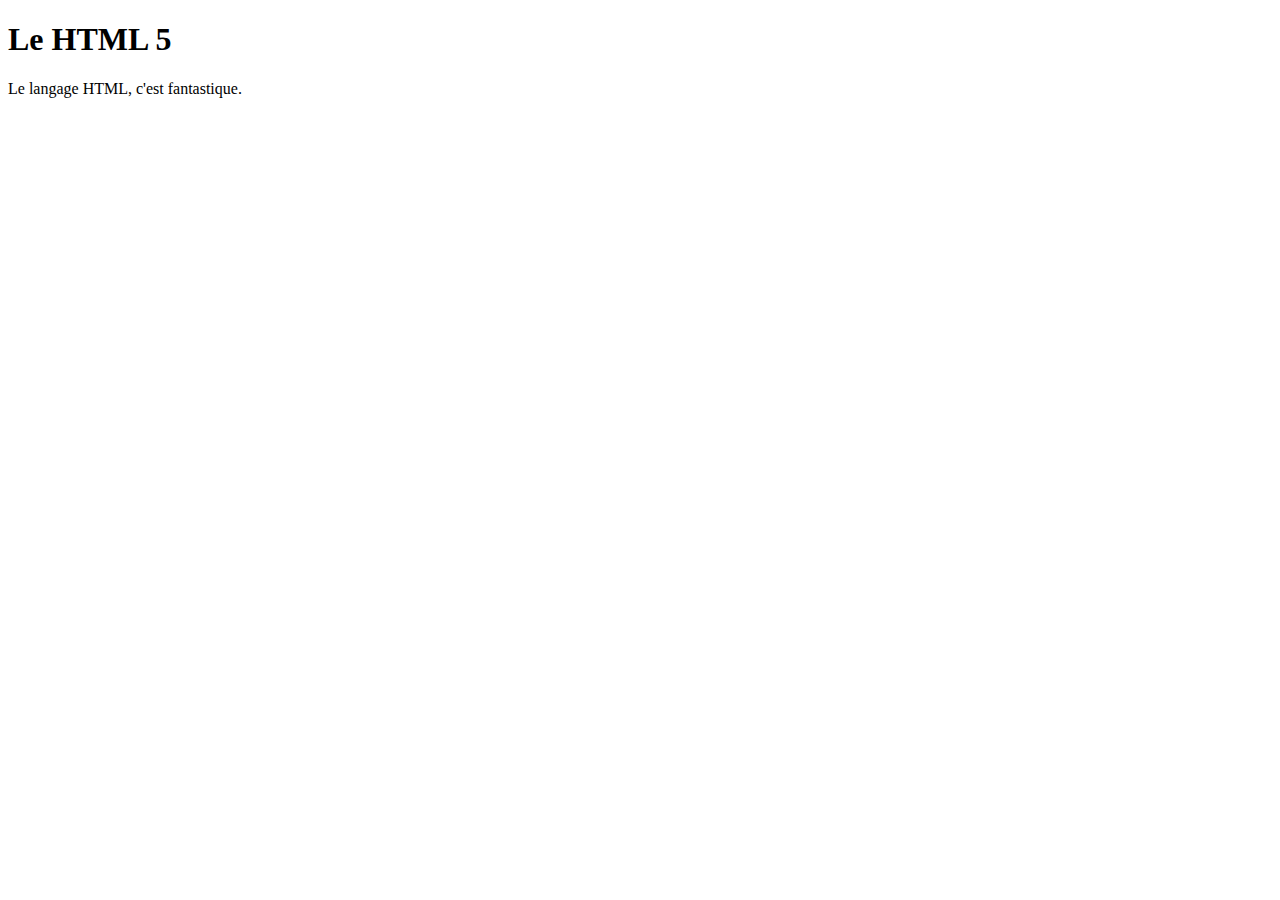
<file: Construction dossier/index.html>
<!DOCTYPE html>
<html lang="fr">
<head>
  <meta charset="utf-8">
  <title>Ma première page en HTML 5</title>
</head>
<body>
  <h1>Le HTML 5</h1>
  <p>Le langage HTML, c'est fantastique.</p> 
  </body>
</file>
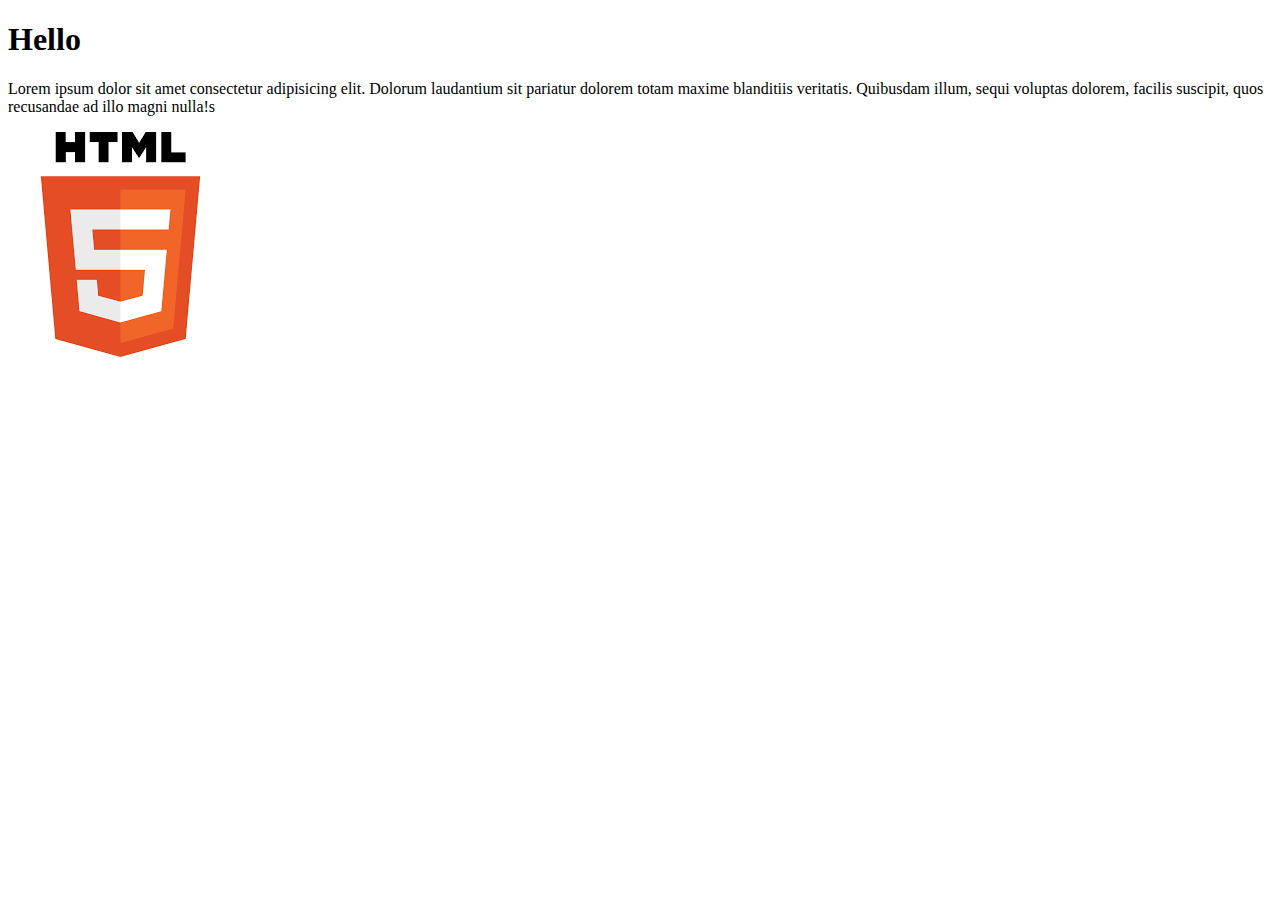
<file: chapitre_2.html>
<!DOCTYPE html>
<html lang="en">
<head>
    <meta charset="UTF-8">
    <meta http-equiv="X-UA-Compatible" content="IE=edge">
    <meta name="viewport" content="width=device-width, initial-scale=1.0">
    <title>Document</title>
</head>
<body>
    
    <h1> Hello </h1>

    <p> Lorem ipsum dolor sit amet consectetur adipisicing elit. Dolorum laudantium sit pariatur dolorem totam maxime blanditiis veritatis. Quibusdam illum, sequi voluptas dolorem, facilis suscipit, quos recusandae ad illo magni nulla!s</p>

    <img src="image.png">

</body>
</html>
</file>
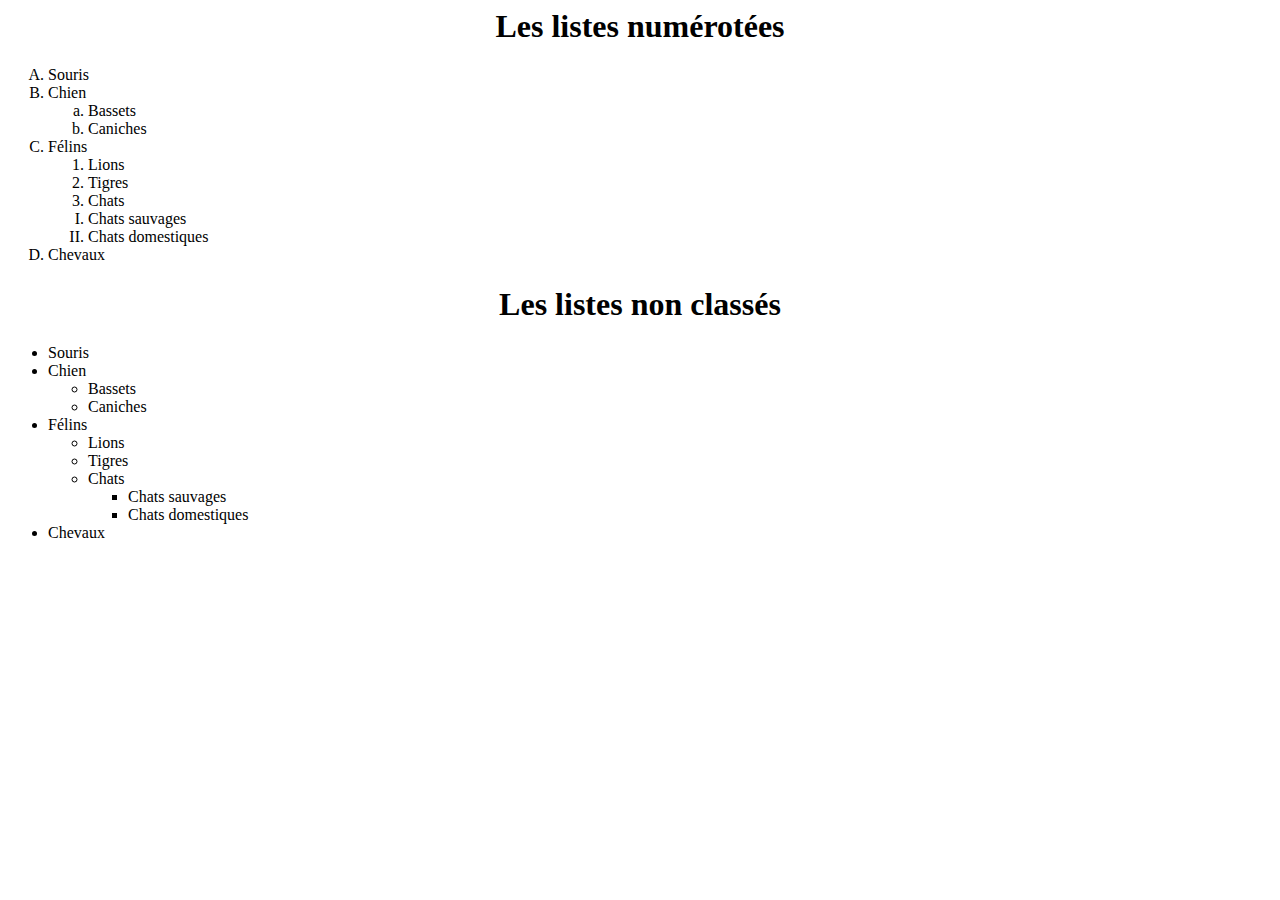
<file: liste.html>
<html>

<h1>
    <center> Les listes numérotées </center>
</h1>

<ol type="A">

    <li> Souris </li>
    <li> Chien </li>

    <ol type="a">

        <li> Bassets </li>
        <li> Caniches </li>
    </ol>

    <li> Félins </li>

    <ol type="1">

        <li> Lions </li>
        <li> Tigres </li>
        <li> Chats </li>

    </ol>

    <ol type="I">

        <li> Chats sauvages </li>
        <li> Chats domestiques </li>

    </ol>

    <li> Chevaux </li>

</ol>

<h1>
    <center> Les listes non classés </center>
</h1>

<ul>

    <li> Souris </li>
    <li> Chien </li>

    <ul type="circle">

        <li> Bassets </li>
        <li> Caniches </li>

    </ul>

    <li> Félins </li>

    <ul type="circle">

        <li> Lions </li>
        <li> Tigres </li>
        <li> Chats </li>

        <ul type="square">

            <li> Chats sauvages </li>
            <li> Chats domestiques </li>

        </ul>

    </ul>

    <li> Chevaux </li>

</ul>

</html>
</file>
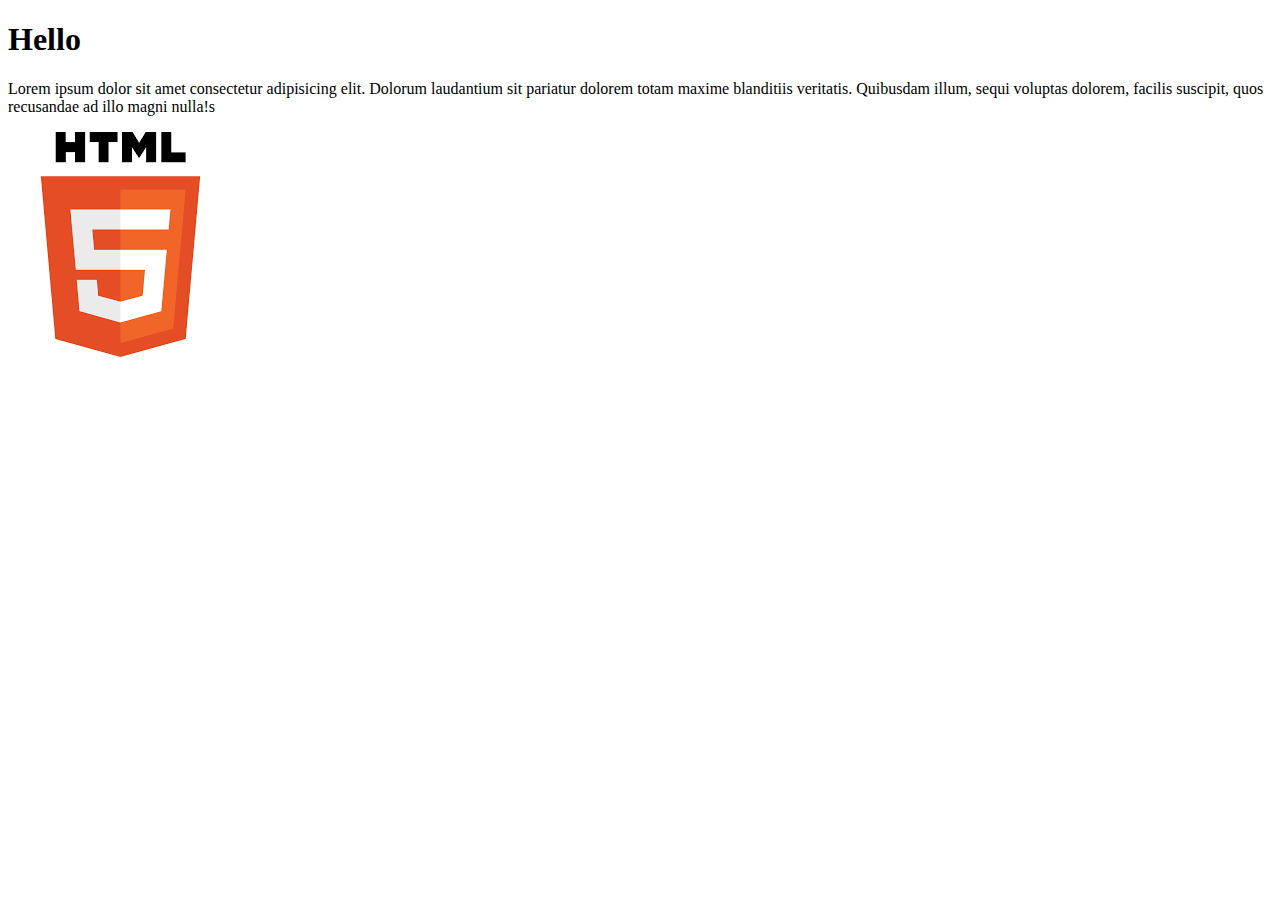
<file: HTML/chapitre_2.html>
<!DOCTYPE html>
<html lang="en">
<head>
    <meta charset="UTF-8">
    <meta http-equiv="X-UA-Compatible" content="IE=edge">
    <meta name="viewport" content="width=device-width, initial-scale=1.0">
    <title>Document</title>
</head>
<body>
    
    <h1> Hello </h1>

    <p> Lorem ipsum dolor sit amet consectetur adipisicing elit. Dolorum laudantium sit pariatur dolorem totam maxime blanditiis veritatis. Quibusdam illum, sequi voluptas dolorem, facilis suscipit, quos recusandae ad illo magni nulla!s</p>

    <img src="/HTML/img/image.png">

</body>
</html>
</file>
